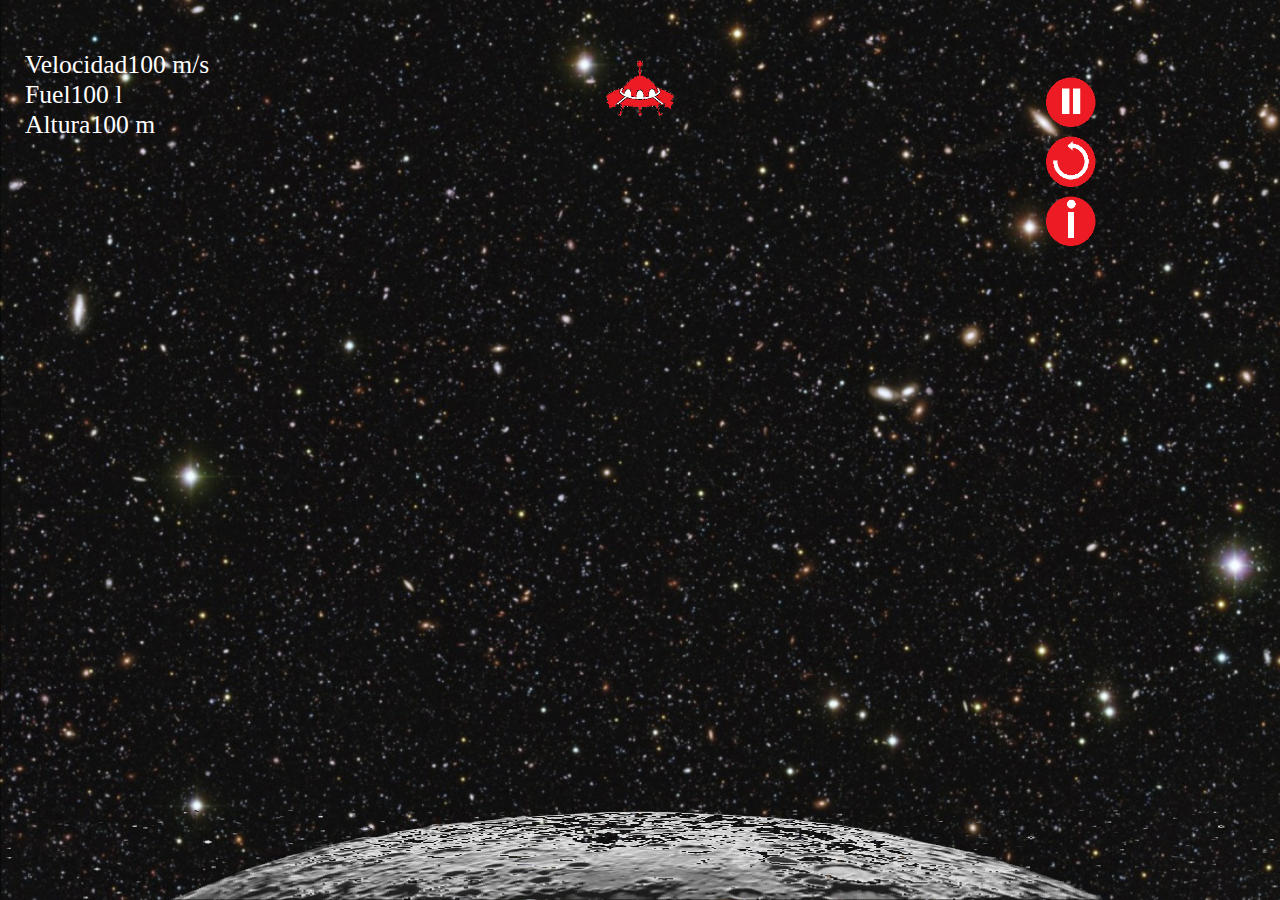
<file: index.html>
<!DOCTYPE html>
<html lang="es-ES">
<head>
	<meta charset="UTF-8">
	<meta name="viewport" content="width=device-width, initial-scale=1.0">
	<title>Lunar Landing</title>
	<link rel="stylesheet" type="text/css" media='screen and (min-width: 720px)' href='css/pantalla.css'>
	<link rel='stylesheet' type="text/css" media='screen and (max-width: 720px)' href='css/movil.css'>
	 <script src="Ayudita.js"></script>
</head>
<body>
		<div class="izquierda"><div id="estadisticas"><ul id="panel"><li><span class="vesc">Velocidad</span><span class="vmov">V</span><span class="velocidad">100</span> m/s</li><li><span class="vesc">Fuel</span><span class="vmov">F</span><span class="fuel">100</span> l</li><li><span class="vesc">Altura</span><span class="vmov">A</span><span class="altura">100</span> m</li></ul></div>
</div><div class="centro">
	<div id="nave"><img src="img/alien1.png" alt="Nave1" style="width:150px;height:150px;">
	</div>
</div><div class="derecha"><div id="menu"><ul id="botones"><li><span id="pausa"><img src="img/pausa.png" alt="Luna" style="width:25%;height:25%;"></span></li><li><span id="restart"><a href="index.html"><img src="img/restart.png" alt="Luna" style="width:25%;height:25%;"></a></span></li><li><span id="instrucciones"><a href="pantalla.html"><img src="img/instrucciones.png" alt="Luna" style="width:25%;height:25%;"></a></span></li><li><span id="opciones"><a href="pantalla.html"><img src="img/opciones.png" alt="Luna" style="width:75%;height:75%;"></a></span></li></ul></div></div>
		<div class="aterrizaje"><img src="img/luna2.png" alt="Luna" style="width:100%;height:100%;"></div>
</body>
</html>
</file>
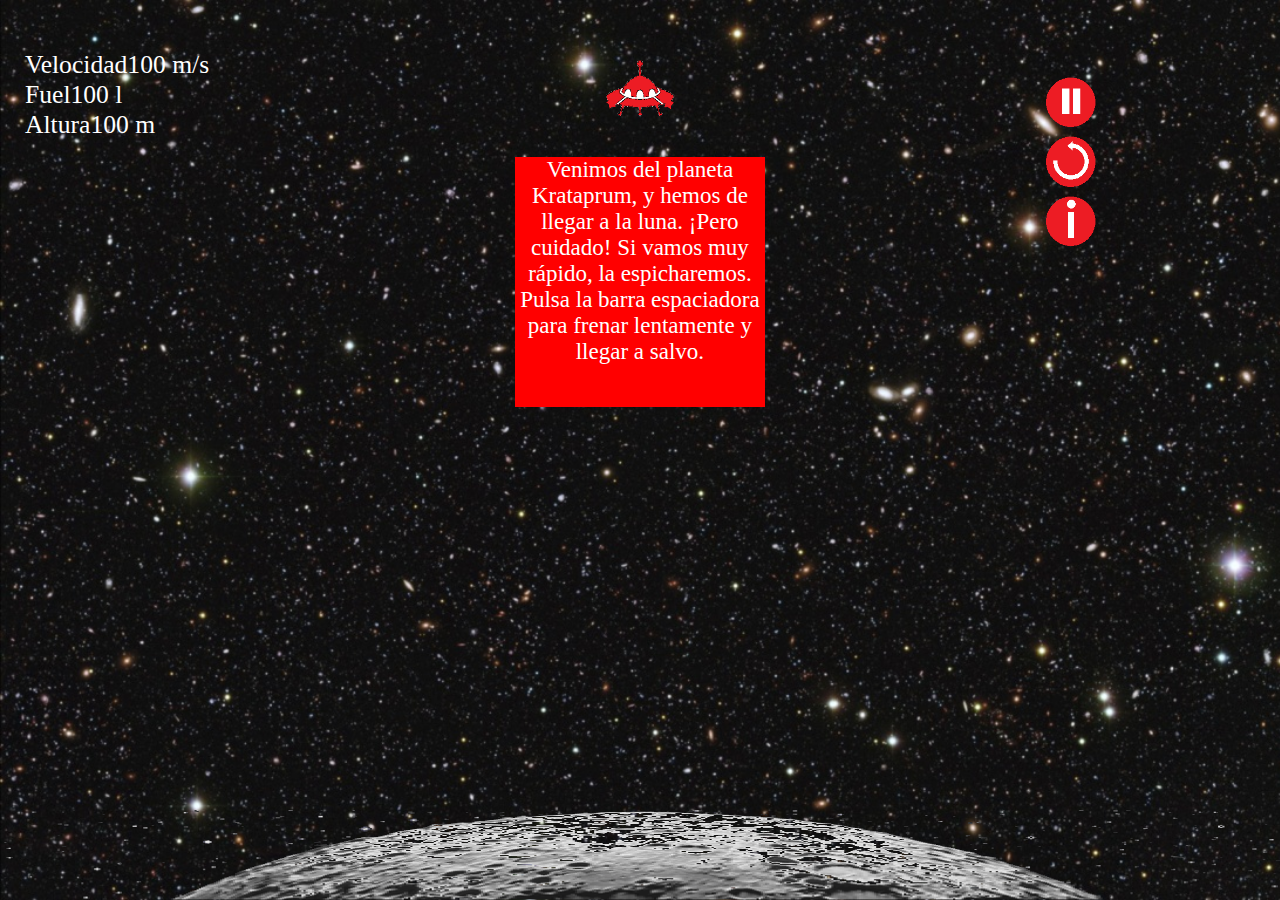
<file: pantalla.html>
<!DOCTYPE html>
<html lang="es-ES">
<head>
	<meta charset="UTF-8">
	<meta name="viewport" content="width=device-width, initial-scale=1.0">
	<title>Lunar Landing</title>
	<link rel="stylesheet" type="text/css" media='screen and (min-width: 720px)' href='css/pantalla.css'>
	<link rel='stylesheet' type="text/css" media='screen and (max-width: 720px)' href='css/movil.css'>
</head>
<body>
		<div class="izquierda"><div id="estadisticas"><ul id="panel"><li><span class="vesc">Velocidad</span><span class="vmov">V</span><span class="velocidad">100</span> m/s</li><li><span class="vesc">Fuel</span><span class="vmov">F</span><span id="fuel">100</span> l</li><li><span class="vesc">Altura</span><span class="vmov">A</span><span id="altura">100</span> m</li></ul></div>
</div><div class="centro">
	<div id="nave"><img src="img/alien1.png" alt="Nave1" style="width:150px;height:150px;">
	<div id="instrucciones2">Venimos del planeta Krataprum, y hemos de llegar a la luna. ¡Pero cuidado! Si vamos muy rápido, la espicharemos. Pulsa la barra espaciadora para frenar lentamente y llegar a salvo.</div>
	<div id="opciones2"><img src="img/pausa.png" alt="pausa" style="width:33%;height:100%;"><a href="index.html"><img src="img/restart.png" alt="reinicio" style="width:33%;height:100%;"></a></span><img src="img/instrucciones.png" alt="instrucciones" style="width:33%;height:100%;">
	<div id="instrucciones3">Venimos del planeta Krataprum, y hemos de llegar a la luna. ¡Pero cuidado! Si vamos muy rápido, la espicharemos. Aprieta la pantalla para frenar lentamente y llegar a salvo.</div></div>
	</div>
</div><div class="derecha"><div id="menu"><ul id="botones"><li><span id="pausa"><img src="img/pausa.png" alt="Luna" style="width:25%;height:25%;"></span></li><li><span id="restart"><a href="index.html"><img src="img/restart.png" alt="Luna" style="width:25%;height:25%;"></a></span></li><li><span id="instrucciones"><img src="img/instrucciones.png" alt="Luna" style="width:25%;height:25%;"></span></li><li><span id="opciones"><a href="pantalla.html"><img src="img/opciones.png" alt="Luna" style="width:75%;height:75%;"></a></span></li></ul></div></div>
		<div class="aterrizaje"><img src="img/luna2.png" alt="Luna" style="width:100%;height:100%;"></div>
</body>
</html>
</file>
<file: css/pantalla.css>
body{
background-image: url("../img/fondo2.jpg");
background-repeat: no-repeat;
background-attachment: fixed;
background-attachment: center;
background-size: cover;
}
body,html{height:100%;padding:0px;margin:0px}
body{font-size:2vw}

.izquierda,.centro,.derecha{display:inline-block;width:33.33%;min-height:100%;float:left;}
.aterrizaje{height:10%;width:100%;position:fixed;bottom:0px;}

#estadisticas{
	width: 250px;
	height: 200px;
	color: white;
	position: relative;
	left: 25px;
	top: 50px;
	float: left;
}

#panel{list-style-type: none;margin:0;padding:0;}

#menu{
	width: 250px;
	height: 200px;
	position: relative;
	right: 25px;
	top: 50px;
	float: right;
	list-style-type:none;
}

#instrucciones2{
	width: 250px;
	height: 250px;
	color: white;
	position: relative;
	background-color: red;
	margin: auto;
	font-size: 23px;
}


#botones {list-style-type:none;}
#nave{text-align:center;position:relative;}
#opciones,#instrucciones3,#opciones2{display:none;}
.vmov{display:none;}
.vesc{}
</file>
<file: css/movil.css>
body{
background-image: url("../img/fondo2.jpg");
background-repeat: no-repeat;
background-attachment: fixed;
background-attachment: center;
background-size: cover;
list-style-type: none;
}


.izquierda,.centro,.derecha{display:inline-block;width:33.33%;min-height:100%;float:left;}
.aterrizaje{height:10%;width:100%;position:fixed;bottom:0px;}
#nave {
	text-align:center;
	position: relative;
} 
#estadisticas{
	width: 150px;
	height: 100px;
	color: white;
	position: relative;
	left: 25px;
	top: 25px;
	float: left;
}

#panel{list-style-type: none;margin:0;padding:0;}

#menu{
	width: 100px;
	height: 100px;
	position: relative;
	right: 25px;
	top: 25px;
	float: right;
}

#instrucciones3{
	width: 150px;
	height: 275px;
	color: white;
	position: relative;
	background-color: red;
	margin: auto;
	font-size: 20px;
	top: 10px;
}

#opciones2{
	width: 150px;
	height: 50px;
	background-color:red;
	border: 10px solid gray;
	margin: auto;
}

#botones {list-style-type:none;}
#pausa,#restart,#instrucciones,#instrucciones2{display:none;}
.vesc{display:none;}
</file>
